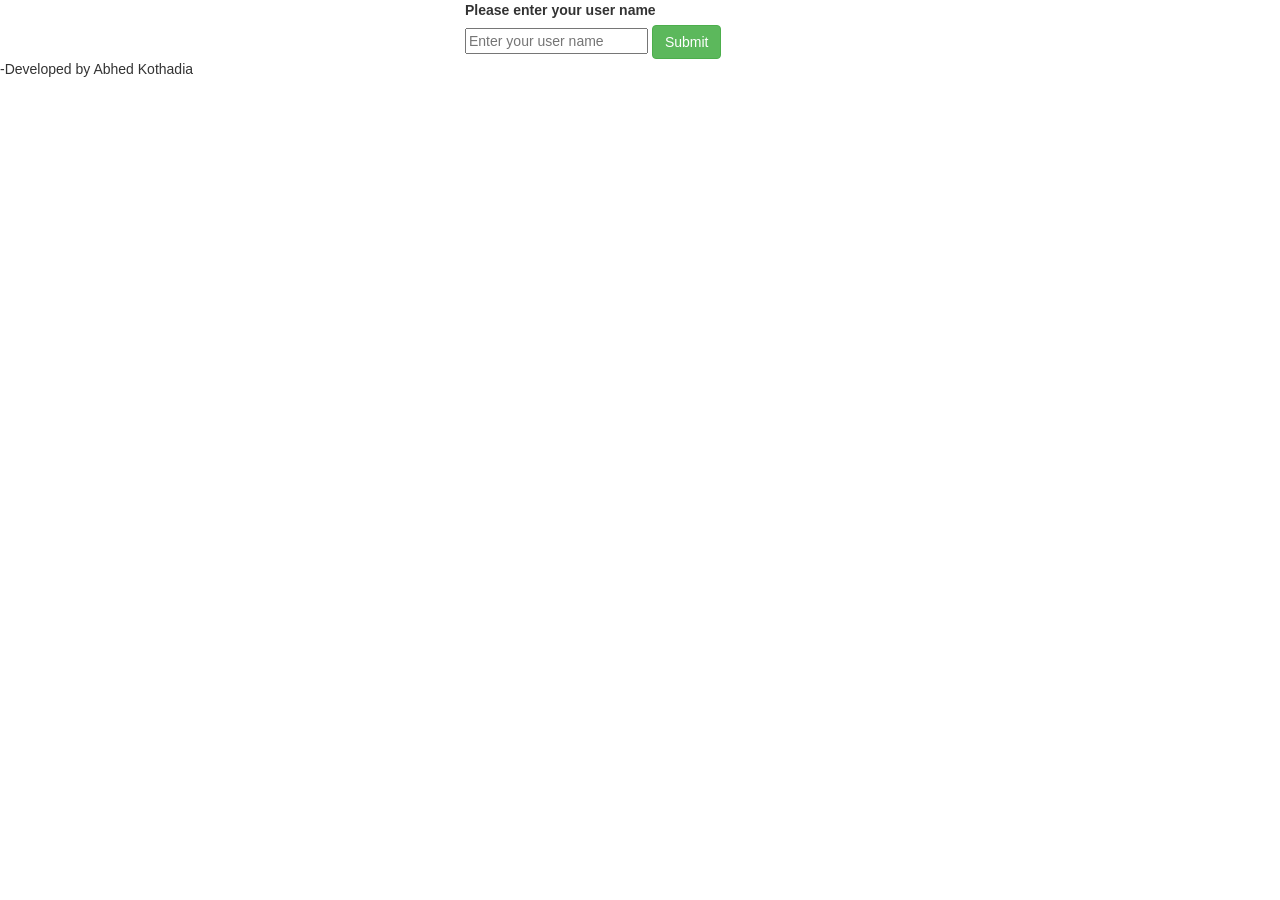
<file: index.html>
<!DOCTYPE html>
<html lang="en" data-ng-app="app" xmlns:style.display="http://www.w3.org/1999/xhtml">
<head>
    <meta charset="UTF-8">
    <!-- Latest compiled and minified CSS -->
    <link rel="stylesheet" href="https://maxcdn.bootstrapcdn.com/bootstrap/3.3.5/css/bootstrap.min.css">
    <link rel="stylesheet" type="text/css" href="css/stylesheet.css">


    <title>The Wizard</title>
</head>
<body>
<header>
    <div data-ng-controller="MainController as mc">

        <div class="container">
            <div class="col-md-4 col-md-offset-4">
                <form role="form" id="1">
                    <label>Please enter your user name</label><br>
                    <input type="text" data-ng-model="mc.reqObj.username"placeholder="Enter your user name " required/>
                    <a href="#Light"><input type="submit" onclick="document.getElementById(1).style.display='none'" class="btn btn-success" value="Submit" name="submit"/></a>

                </form>
            </div>
        </div>
    </div>
</header>


<section ng-view>


</section>
<footer>-Developed by Abhed Kothadia</footer>
<script src = "script/angular.min.js"></script>
<script src="js/bootstrap.min.js"></script>
<script src="script/angular-route-min.js"></script>
<script src="app.js"></script>
<script src="controllers/MainController.js"> </script>
<script src = "controllers/LightAccountController.js"></script>
<script src = "controllers/SummaryController.js"></script>
<script src="controllers/StandardAccountController.js"></script>
<script src ="controllers/PlusAccountController.js"></script>
<script src ="controllers/PremiumAccountController.js"></script>

</body>
</html>

<!--http://localhost:3000/wizard-->
</file>
<file: css/stylesheet.css>
body{

}
</file>
